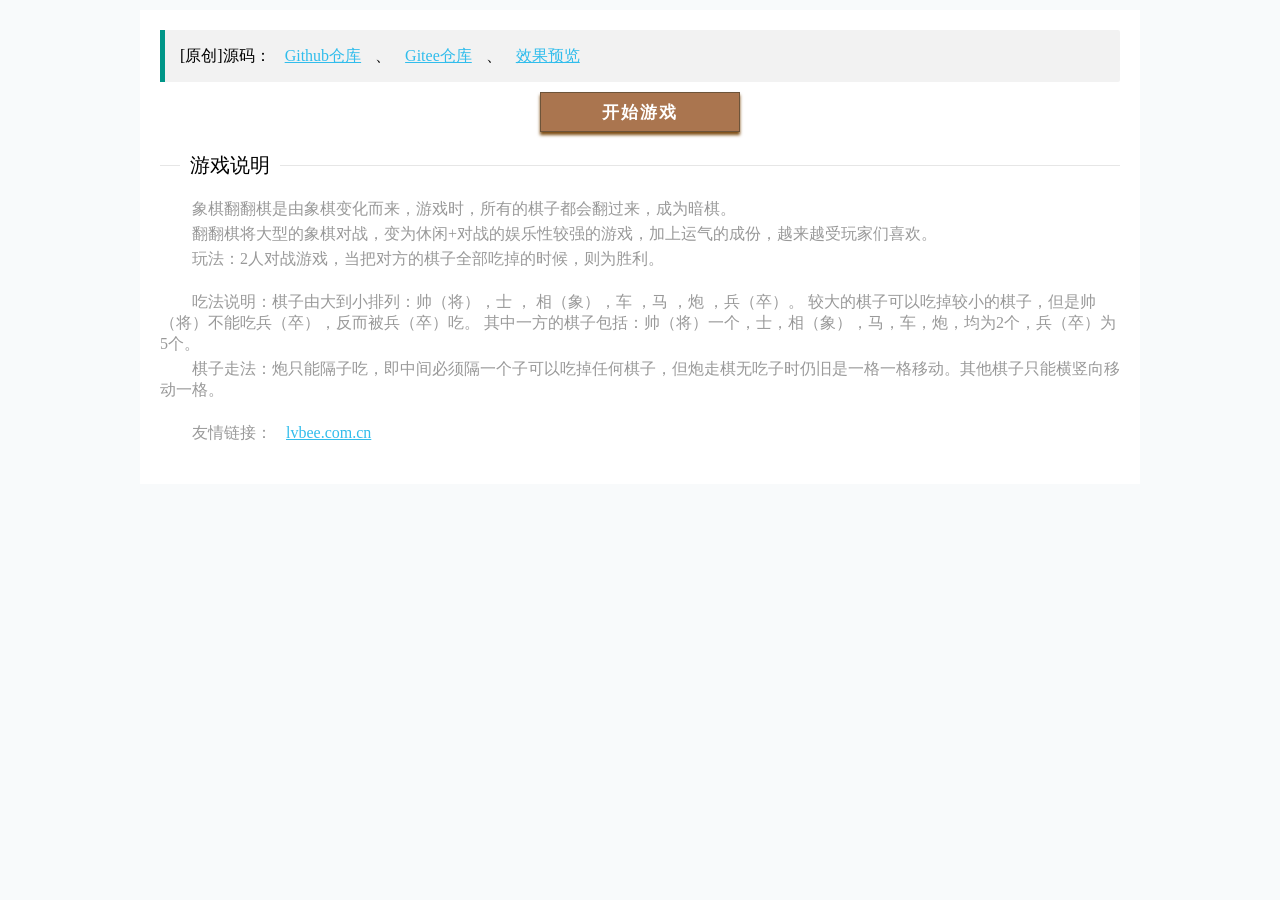
<file: index.html>
<!DOCTYPE html>
<html>
<head>
<meta name="viewport" content="width=device-width,initial-scale=1,target-densitydpi=high-dpi,user-scalable=yes">
<meta name="apple-mobile-web-app-status-bar-style" content="black">
<meta name="keywords" content="象棋翻翻棋,休闲,对战,娱乐,小游戏,在线" />
<meta name="description" content="象棋翻翻棋,休闲,对战,娱乐,小游戏,在线" />
<meta name="author" content="百年蜜蜂" />
<meta name="Copyright" content="百年蜜蜂" />
<meta name="renderer" content="webkit">
<meta name="application-name" content="象棋翻翻棋" />
<meta charset="UTF-8">
<meta http-equiv="Content-Type" content="text/html; charset=UTF-8">
<meta http-equiv="X-UA-Compatible" content="IE=edge" />
<title>中国象棋翻翻棋</title>
<link rel="stylesheet" href="./css/index.css" />
</head>
<body>
	<div id="main-layout" class="main-layout">
		<div class="container">
			<blockquote class="layui-elem-quote none1">
				[原创]源码：
				<a href="https://github.com/lvbee/ChessInvert" target="_blank">Github仓库</a>
				、
				<a href="https://gitee.com/2925001332/ChessInvert" target="_blank">Gitee仓库</a>
				、
				<a href="https://www.jq22.com/jquery-info24485" target="_blank">效果预览</a>
			</blockquote>
			<div class="content">
				<div data-chess></div>
				<div>
					<button type="button" class="start">开始游戏</button>
				</div>
			</div>
			<div class="opt-desc">
				<fieldset class="layui-elem-field layui-field-title" style="margin-top: 20px;">
					<legend>游戏说明</legend>
				</fieldset>
				<p>象棋翻翻棋是由象棋变化而来，游戏时，所有的棋子都会翻过来，成为暗棋。</p>
				<p>翻翻棋将大型的象棋对战，变为休闲+对战的娱乐性较强的游戏，加上运气的成份，越来越受玩家们喜欢。</p>
				<p>玩法：2人对战游戏，当把对方的棋子全部吃掉的时候，则为胜利。</p>
				<br />
				<p>吃法说明：棋子由大到小排列：帅（将），士 ， 相（象），车 ，马 ，炮 ，兵（卒）。 较大的棋子可以吃掉较小的棋子，但是帅（将）不能吃兵（卒），反而被兵（卒）吃。 其中一方的棋子包括：帅（将）一个，士，相（象），马，车，炮，均为2个，兵（卒）为5个。</p>
				<p>棋子走法：炮只能隔子吃，即中间必须隔一个子可以吃掉任何棋子，但炮走棋无吃子时仍旧是一格一格移动。其他棋子只能横竖向移动一格。</p>
				<br />
				<p>
					友情链接：
					<a href="https://lvbee.com.cn/" target="_blank">lvbee.com.cn</a>
				</p>
			</div>
		</div>
	</div>
</body>
<script src="https://www.jq22.com/jquery/jquery-1.7.1.js"></script>
<script src="./js/index.js"></script>
<script type="text/javascript">
	function layui_main() {
		var $btn = $('.start');

		var myCNChessInvert = new CNChessInvert('[data-chess]', $btn, true);
		myCNChessInvert.restart();
		$btn.click(function() {
			myCNChessInvert.restart();
		});
	}

	$(layui_main);
</script>
</html>
</file>
<file: css/index.css>
@charset "UTF-8";

body {
	background-color: #F8FAFB;
}

.container {
	margin-right: auto;
	margin-left: auto;
	width: 960px;
	background: white;
	padding: 20px;
	margin-top: 10px;
}

@media screen and (max-width: 520px) {
	.container {
		width: auto;
	}
	.box {
		width: 280px !important;
		height: 560px !important;
	}
	.box .box-item div {
		font-size: 2.4rem;
	}
}

.container a, .container a:hover, .container a:active {
	color: #31BDEC !important;
	margin: 0 10px;
}

.box {
	width: 560px;
	height: 280px;
	margin: 0 auto;
	border: 12px solid #e09b49;
	position: relative;
	background: #e09b49;
	padding-bottom: 1px;
	border-radius: 0;
	box-shadow: 3px 3px 3px #7d4d14;
}

.box .box-item {
	border: 1px solid #9c6422;
	box-sizing: border-box;
	text-align: center;
	height: 100%;
	background: #e09b49;
	color: #8f532f;
	cursor: pointer;
}

.box .box-item div {
	width: 50px;
	height: 50px;
	margin: 2px;
	border-radius: 520px;
	border: #82531d double 6px;
	background-color: #aa754f;
	text-align: center;
	font: 2.6rem "楷体";
	font-weight: bold;
	line-height: 50px;
	text-shadow: 0px 0px 2px white;
	box-shadow: 2px 2px 2px black;
}

.box .box-item div.invert.selected {
	box-shadow: 0px 0px 3px 3px #ffe6c9;
}

.box .box-item div.invert[data-role="0"] {
	color: rgb(144, 11, 11);
	border-color: rgb(144, 11, 11);
	background-color: #e4b77c;
}

.box .box-item div.invert[data-role="1"] {
	color: rgb(78, 56, 23);
	border-color: rgb(78, 56, 23);
	background-color: #e4b77c;
}

.role-text-0 {
	color: rgb(144, 11, 11);
}

.role-text-1 {
	color: rgb(144, 11, 11);
}

.start {
	width: 200px;
	height: 40px;
	background: #aa754f;
	box-shadow: 0 3px 3px #7d4d14;
	margin: 10px auto;
	display: block;
	transition: box-shadow .5s;
	color: #ffffff;
	border: 1px solid #6d543a;
	cursor: pointer;
	font-size: 17px;
	font-weight: bold;
	letter-spacing: 2px;
}

.start:hover {
	box-shadow: 0 3px 3px #000;
}

.opt-desc {
	margin: 20px auto;
}

.opt-desc p {
	text-indent: 2em;
	margin-bottom: 4px;
	color: #999;
}

.opt-desc .layui-table {
	width: 120px;
	margin-left: 2em;
}

.opt-desc .layui-table td {
	text-align: center !important;
	background: white !important;
}

.kk_step span, .kk_time span {
	color: orange;
}

.none {
	display: none !important;
}
/**-------------by layui.css--------------**/
blockquote, body, button, dd, div, dl, dt, form, h1, h2, h3, h4, h5, h6,
	input, li, ol, p, pre, td, textarea, th, ul {
	margin: 0;
	padding: 0;
	-webkit-tap-highlight-color: rgba(0, 0, 0, 0)
}

.layui-col-space1>* {
	padding: .5px;
}

.layui-col-xs1, .layui-col-xs10, .layui-col-xs11, .layui-col-xs12,
	.layui-col-xs2, .layui-col-xs3, .layui-col-xs4, .layui-col-xs5,
	.layui-col-xs6, .layui-col-xs7, .layui-col-xs8, .layui-col-xs9 {
	float: left;
	position: relative;
	display: block;
}

.layui-elem-field {
	border-color: #e6e6e6;
}

.layui-field-title {
	margin: 10px 0 20px;
	border-width: 1px 0 0;
}

.layui-elem-field {
	padding: 0;
	border-style: solid;
}

.layui-elem-field legend {
	margin-left: 20px;
	padding: 0 10px;
	font-size: 20px;
	font-weight: 300;
}

.layui-elem-quote {
	margin-bottom: 10px;
	padding: 15px;
	line-height: 22px;
	border-left: 5px solid #009688;
	border-radius: 0 2px 2px 0;
	background-color: #f2f2f2;
}
</file>
